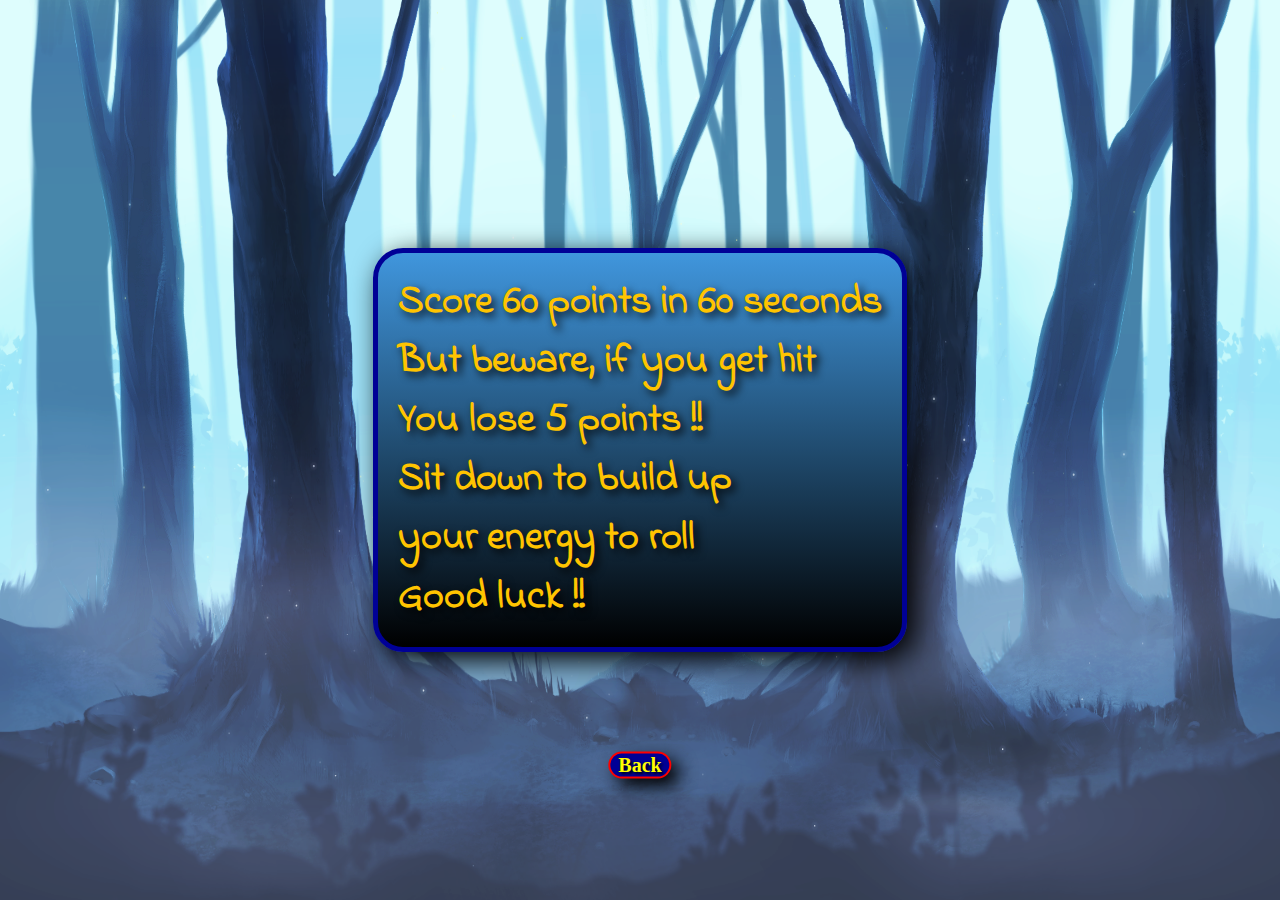
<file: instructions.html>
<!DOCTYPE html>
<html lang="en">
	<head>
		<meta charset="UTF-8" />
		<meta name="viewport" content="width=device-width, initial-scale=1.0" />

		<link rel="preconnect" href="https://fonts.googleapis.com" />
		<link rel="preconnect" href="https://fonts.gstatic.com" crossorigin />
		<link
			href="https://fonts.googleapis.com/css2?family=Agbalumo&family=Creepster&family=Indie+Flower&display=swap"
			rel="stylesheet" />

		<link rel="stylesheet" href="instructions.css" />
		<link rel="shortcut icon" href="./images/favicon-shadow-dog.png" />
		<title>Shadow dog instructions page</title>
	</head>

	<body>
		<div id="instructions-div">
			<div id="instructions">
				<h1 id="instructions-line-1">Score 60 points in 60 seconds</h1>
				<h1 id="instructions-line-2">But beware, if you get hit</h1>
				<h1 id="instructions-line-3">You lose 5 points !!</h1>
				<h1 id="instructions-line-4">Sit down to build up</h1>
				<h1 id="instructions-line-5">your energy to roll</h1>
				<h1 id="instructions-line-6">Good luck !!</h1>
			</div>
		</div>

		<a id="back" href="index.html">
			<p>Back</p>
		</a>

		<!-- Instruction page background -->
		<img
			id="instruction-background"
			src="./images/Combined background - Blue.png" />
	</body>
</html>
</file>
<file: instructions.css>
* {
	padding: 0;
	margin: 0;
	box-sizing: border-box;
}

body {
	display: flex;
	justify-content: center;
	align-items: center;
	background-color: black;
	touch-action: none;
	user-select: none;
}

#instruction-background {
	width: 100vw;
	height: 100vh;
}

#instructions-div {
	position: absolute;
	top: 50%;
	left: 50%;
	transform: translate(-50%, -50%);
	display: flex;
	justify-content: center;
	align-items: center;
	width: 100vw;
	height: 100vh;
}

#instructions {
	padding: 20px;
	border-radius: 30px;
	background-image: linear-gradient(rgb(64, 150, 221), black);
	border-style: solid;
	border-width: 5px;
	border-color: rgb(0, 0, 150);
	font-family: "Indie Flower", cursive;
	color: rgb(255, 196, 0);
	font-size: 20px;
	font-weight: 800;
	text-shadow: 4px 4px 8px black;
	box-shadow: 8px 8px 28px black;
}

#back p {
	position: absolute;
	top: 85%;
	left: 50%;
	transform: translate(-50%, -50%);
	font-size: 20px;
	padding-right: 8px;
	padding-left: 8px;
	border-radius: 50px;
	background-color: rgb(0, 0, 150);
	border-style: solid;
	border-width: 2px;
	border-color: red;
	color: yellow;
	font-weight: 800;
	text-shadow: 2px 2px 3px black;
	box-shadow: 8px 8px 18px black;
	cursor: pointer;
}

@media (max-width: 999px) {
	#instructions {
		font-size: 15px;
	}
}

@media (max-width: 700px) {
	#instructions {
		font-size: 13px;
	}
}

@media (max-width: 500px) {
	#instructions {
		font-size: 12px;
	}
}

@media (max-width: 400px) {
	#instructions {
		font-size: 10px;
	}
}
</file>
